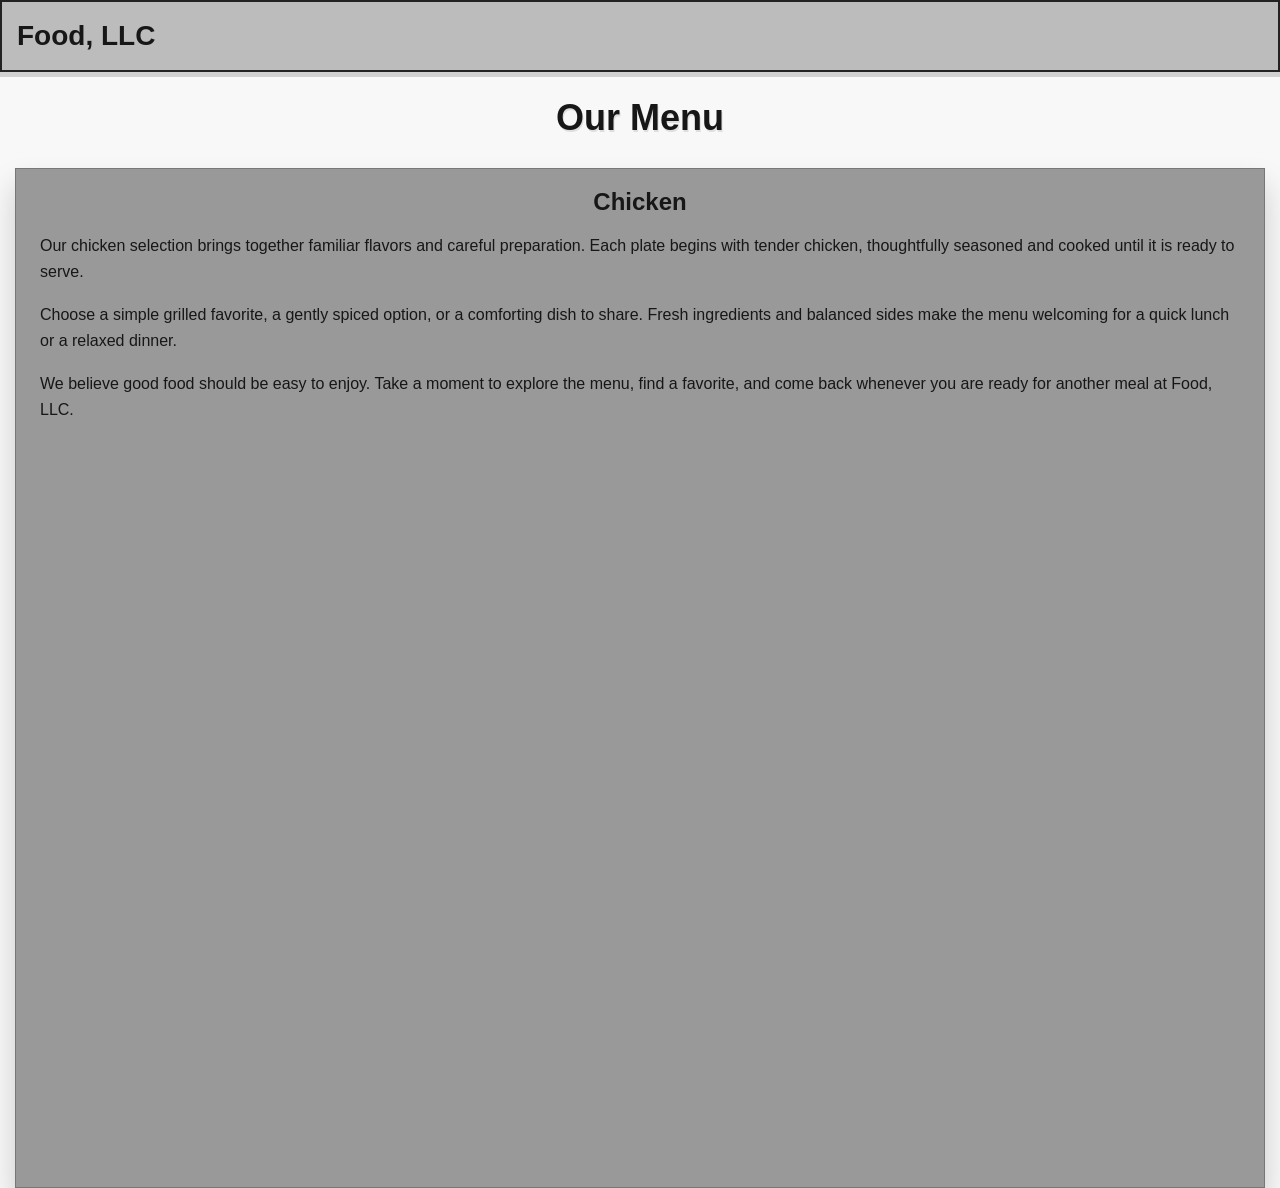
<file: index.html>
<!doctype html>
<html lang="en">
  <head>
    <meta charset="utf-8">
    <meta name="viewport" content="width=device-width, initial-scale=1">
    <meta http-equiv="refresh" content="0; url=module3-solution/">
    <title>Food, LLC — Responsive Menu</title>
  </head>
  <body>
    <p><a href="module3-solution/">Open the Food, LLC menu</a></p>
  </body>
</html>
</file>
